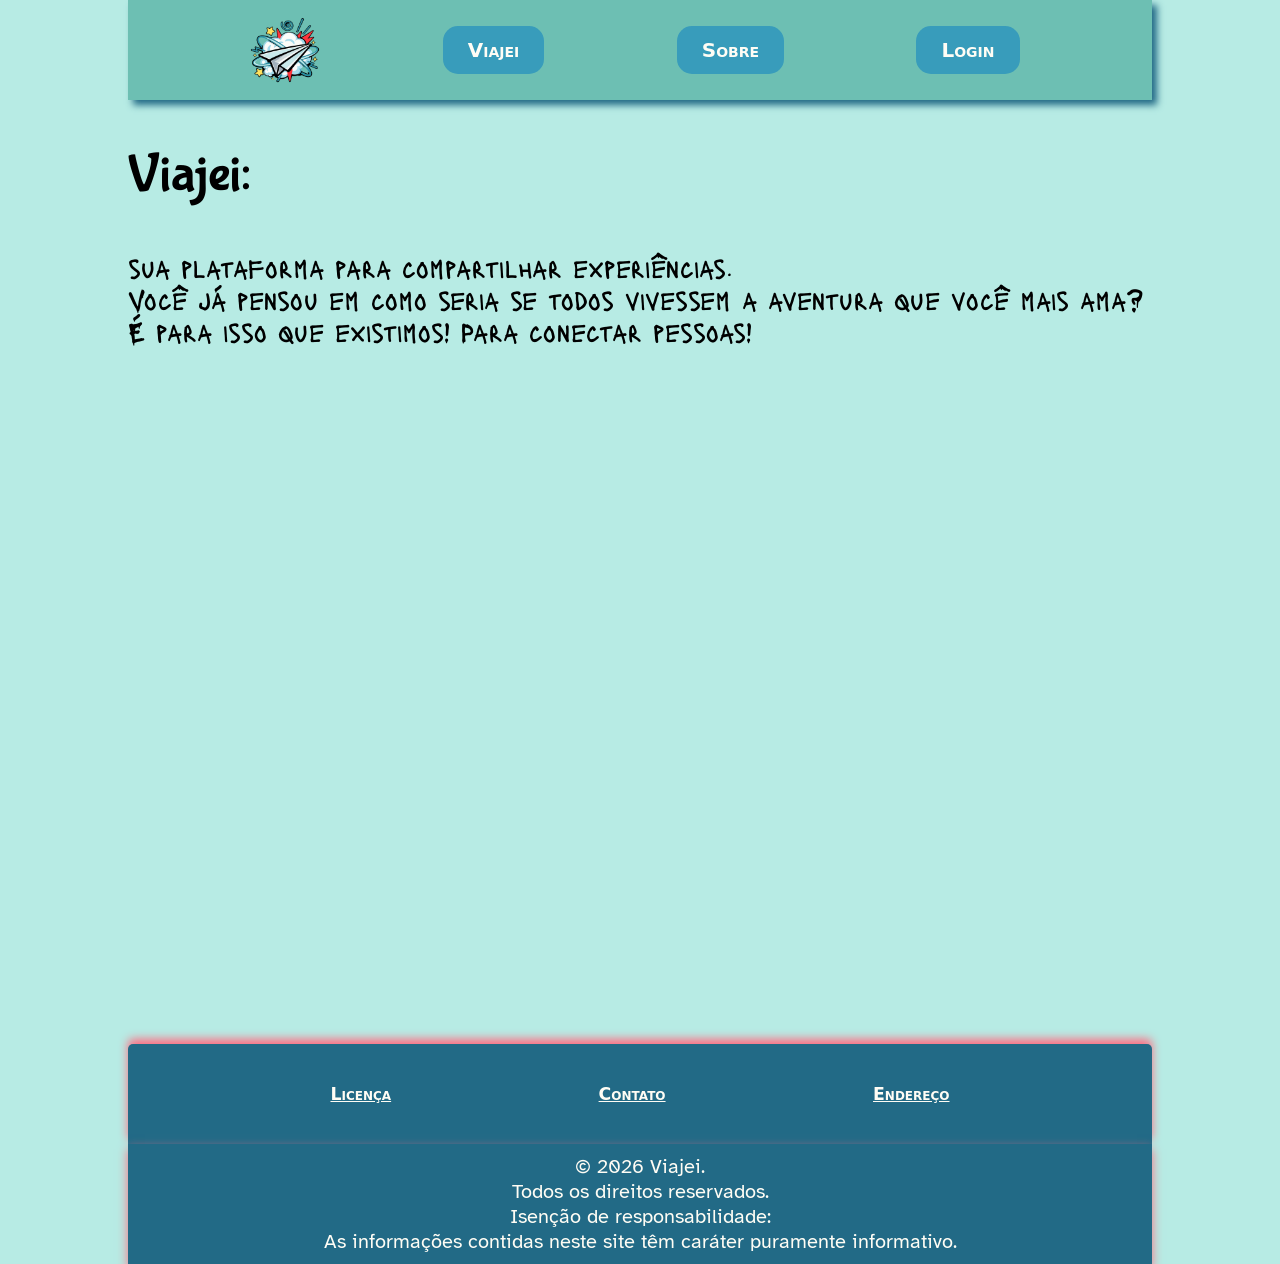
<file: index.html>
<!DOCTYPE html>
<html lang="en">

<head>
    <meta charset="UTF-8">
    <meta name="viewport" content="width=device-width, initial-scale=1.0">
    <link rel="stylesheet" href="./style/index.css">
    <script src="./scripts/menu.js" defer></script>
    <script src="./scripts/navbar.js"></script>
    <style>
        @import url('https://fonts.googleapis.com/css2?family=Atkinson+Hyperlegible:ital,wght@0,400;0,700;1,400;1,700&family=Bubblegum+Sans&family=Lacquer&family=Love+Ya+Like+A+Sister&display=swap');
    </style>
    <title>Viajei!</title>
</head>

<body>
    <div id="container">
        <header>
            <img src="./images/Logo_Viajei.png" alt="Logo.Viajei" />
            <div class="toggle"></div>
            <a class="link-do-cabecalho" href="./index.html">Viajei</a>
            <a class="link-do-cabecalho" href="./about.html">Sobre</a>
            <a class="link-do-cabecalho" href="./login.html">Login</a>
        </header>
        <section>
            <h1>Viajei: </h1>
            <p>
                sua plataforma para compartilhar experiências.<br>
                Você já pensou em como seria
                se todos vivessem a aventura que você mais ama?<br>
                É para isso que existimos! Para conectar pessoas!<br>
            </p>
        </section>

        <footer>
            <div class="links-footer">
                <a href="./license.html">Licença</a>
                <a href="mailto: eduu.felippi@gmail.com">Contato</a>
                <a href="https://maps.app.goo.gl/CiSKnfssbJHBbKVY8">Endereço</a>
            </div>
        </footer>

        <footer>
            <div class="disclaimer">
                <p>© 2026 Viajei.<br> Todos os direitos reservados.<br> Isenção de responsabilidade:<br> As informações contidas
                    neste site têm caráter puramente informativo.</p>
            </div>
        </footer>

    </div>
</body>

</html>
</file>
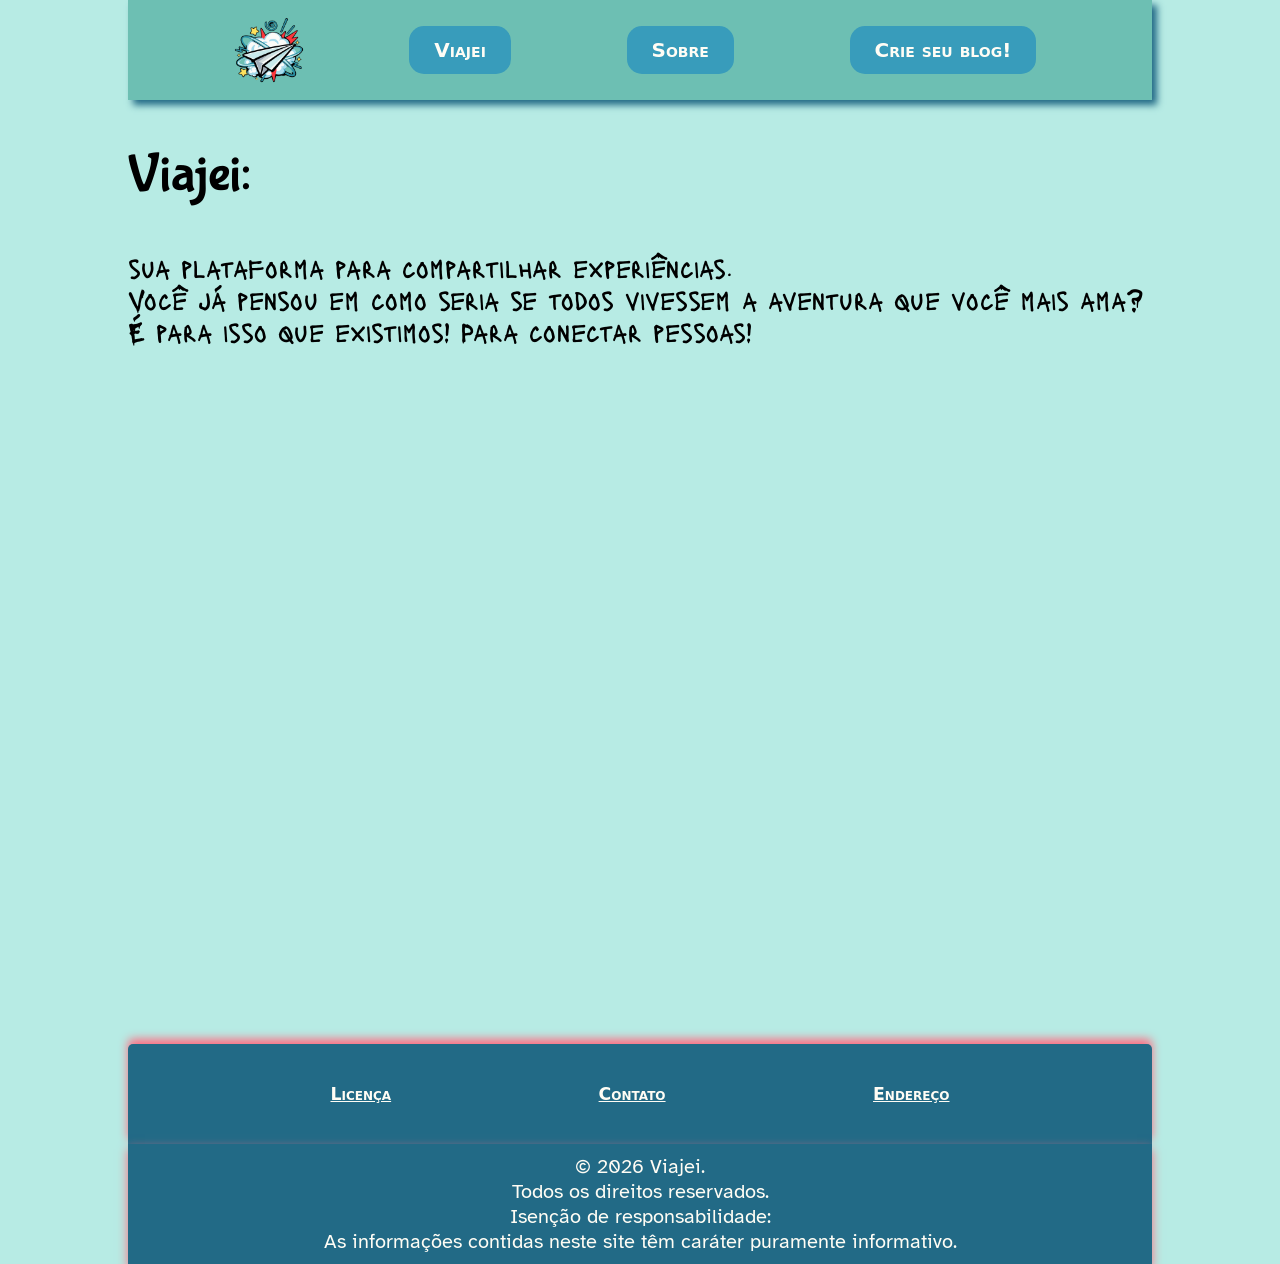
<file: app/index.html>
<!DOCTYPE html>
<html lang="en">

<head>
    <meta charset="UTF-8">
    <meta name="viewport" content="width=device-width, initial-scale=1.0">
    <link rel="stylesheet" href="./style/index.css">
    <script src="./scripts/menu.js" defer></script>
    <style>
        @import url('https://fonts.googleapis.com/css2?family=Atkinson+Hyperlegible:ital,wght@0,400;0,700;1,400;1,700&family=Bubblegum+Sans&family=Lacquer&family=Love+Ya+Like+A+Sister&display=swap');
    </style>
    <title>Viajei!</title>
</head>

<body>
    <div id="container">
        <header>
            <img src="./images/Logo_Viajei.png" alt="Logo.Viajei" />
            <div class="toggle"></div>
            <a class="link-do-cabecalho" href="./index.html">Viajei</a>
            <a class="link-do-cabecalho" href="./about.html">Sobre</a>
            <a class="link-do-cabecalho" href="./forms.html">Crie seu blog!</a>
        </header>
        <section>
            <h1>Viajei: </h1>
            <p>
                sua plataforma para compartilhar experiências.<br>
                Você já pensou em como seria
                se todos vivessem a aventura que você mais ama?<br>
                É para isso que existimos! Para conectar pessoas!<br>
            </p>
        </section>

        <footer>
            <div class="links-footer">
                <a href="./license.html">Licença</a>
                <a href="mailto: eduu.felippi@gmail.com">Contato</a>
                <a href="https://maps.app.goo.gl/CiSKnfssbJHBbKVY8">Endereço</a>
            </div>
        </footer>

        <footer>
            <div class="disclaimer">
                <p>© 2026 Viajei.<br> Todos os direitos reservados.<br> Isenção de responsabilidade:<br> As informações contidas
                    neste site têm caráter puramente informativo.</p>
            </div>
        </footer>

    </div>
</body>

</html>
</file>
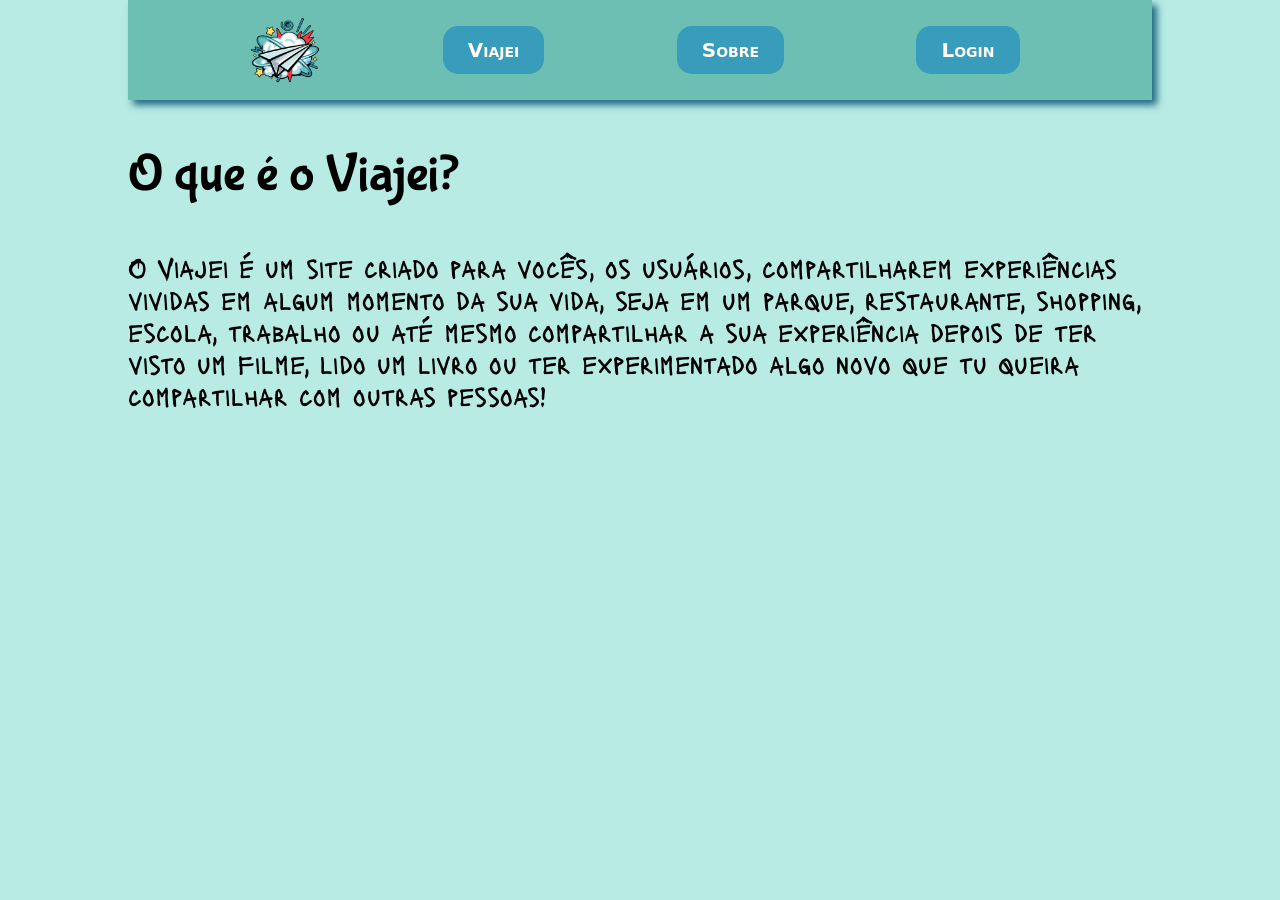
<file: about.html>
<!DOCTYPE html>
<html lang="en">

<head>
    <meta charset="UTF-8">
    <meta name="viewport" content="width=device-width, initial-scale=1.0">
    <link rel="stylesheet" href="./style/about.css">
    <script src="./scripts/menu.js" defer></script>
    <script src="./scripts/navbar.js"></script>
    <style>
        @import url('https://fonts.googleapis.com/css2?family=Bubblegum+Sans&family=Lacquer&display=swap');
    </style>
    <title>Viajei: Sobre</title>
</head>

<body>
    <div id="container">
        <header>
            <img src="./images/Logo_Viajei.png" alt="Logo.Viajei" />
            <div class="toggle"></div>
            <a class="link-do-cabecalho" href="./index.html">Viajei</a>
            <a class="link-do-cabecalho" href="./about.html">Sobre</a>
            <a class="link-do-cabecalho" href="./login.html">Login</a>
        </header>
        <section>
            <h1>O que é o Viajei?</h1>
            <p>O Viajei é um site criado para vocês, os usuários, compartilharem experiências vividas em algum momento
                da
                sua vida, seja em um parque, restaurante, shopping, escola, trabalho ou até mesmo compartilhar a sua
                experiência depois de ter visto um filme, lido um livro ou ter experimentado algo novo que tu queira
                compartilhar com outras pessoas!</p>
        </section>
    </div>
</body>

</html>
</file>
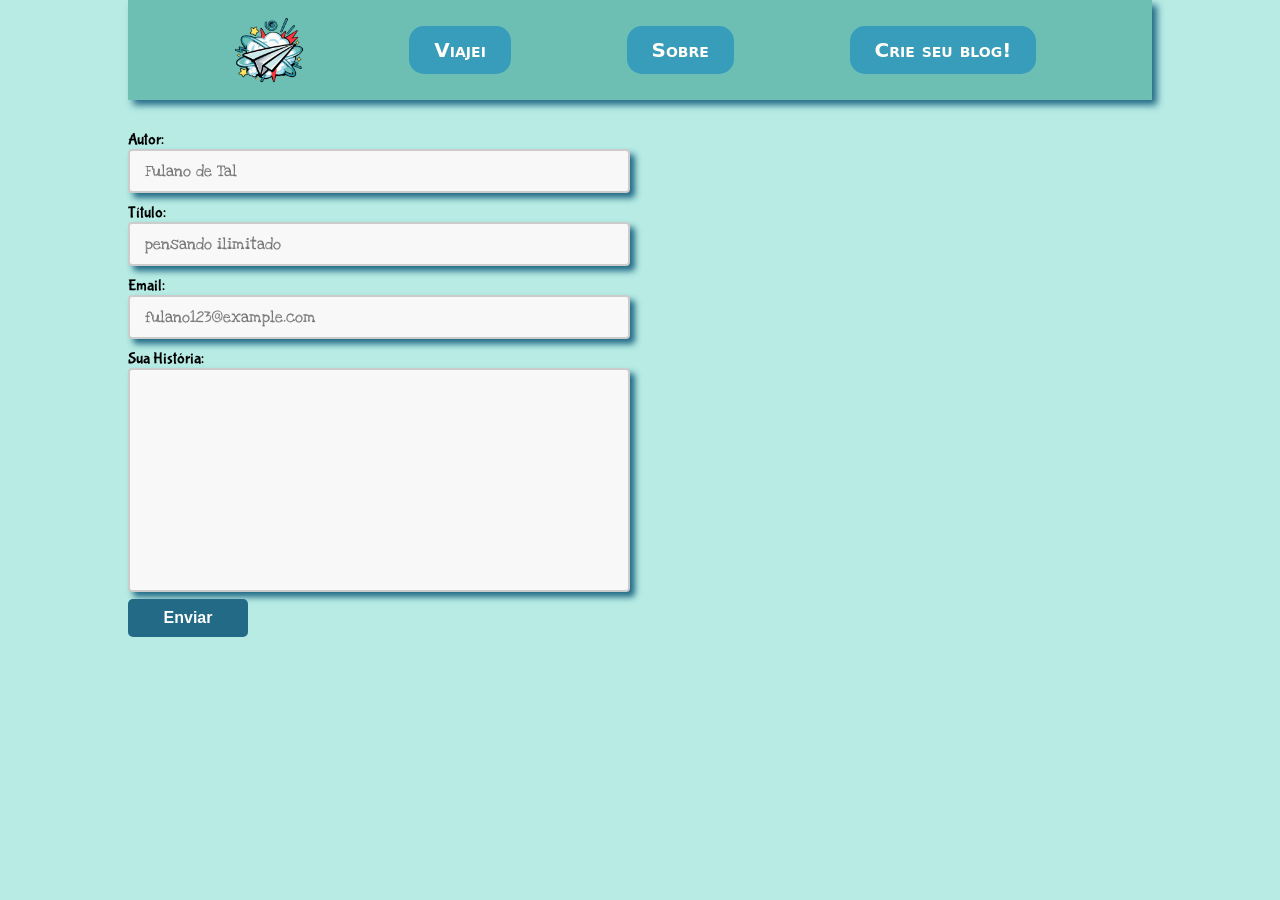
<file: forms.html>
<!DOCTYPE html>
<html lang="en">

<head>
    <meta charset="UTF-8">
    <meta name="viewport" content="width=device-width, initial-scale=1.0">
    <link rel="stylesheet" href="./style/forms.css">
    <script src="./scripts/menu.js" defer></script>
    <script type="module" src="./scripts/forms.js"></script>
    <script src="./scripts/navbar.js"></script>
    <style>
        @import url('https://fonts.googleapis.com/css2?family=Bubblegum+Sans&family=Lacquer&family=Love+Ya+Like+A+Sister&display=swap');
    </style>
    <title>Viajei: Criar Blog</title>
</head>

<body>
    <div id="container">
        <header>
            <img src="./images/Logo_Viajei.png" alt="Logo.Viajei" />
            <div class="toggle"></div>
            <a class="link-do-cabecalho" href="./index.html">Viajei</a>
            <a class="link-do-cabecalho" href="./about.html">Sobre</a>
            <a class="link-do-cabecalho" href="./forms.html">Crie seu blog!</a>
        </header>
        <section>
            <form id="post-form">
                <label for="autor"> Autor: </label>
                <input id="autor" type="text" name="autor" placeholder="Fulano de Tal">

                <label for="titulo"> Título: </label>
                <input id="titulo" type="text" name="titulo" placeholder="pensando ilimitado">

                <label for="email"> Email: </label>
                <input id="email" type="email" name="email" placeholder="fulano123@example.com">

                <label for="historia"> Sua História: </label><br>
                <textarea id="historia" cols="20" rows="10" name="historia"></textarea>

                <button type="submit"> Enviar </button>

            </form>
            <div id="historias"></div>
        </section>

        <dialog id="modal">
            <button autofocus>Fechar</button>
            <div id="modal-content"></div>
        </dialog>

        <footer>
            <div id="historias"></div>
        </footer>
    </div>
</body>


</html>
</file>
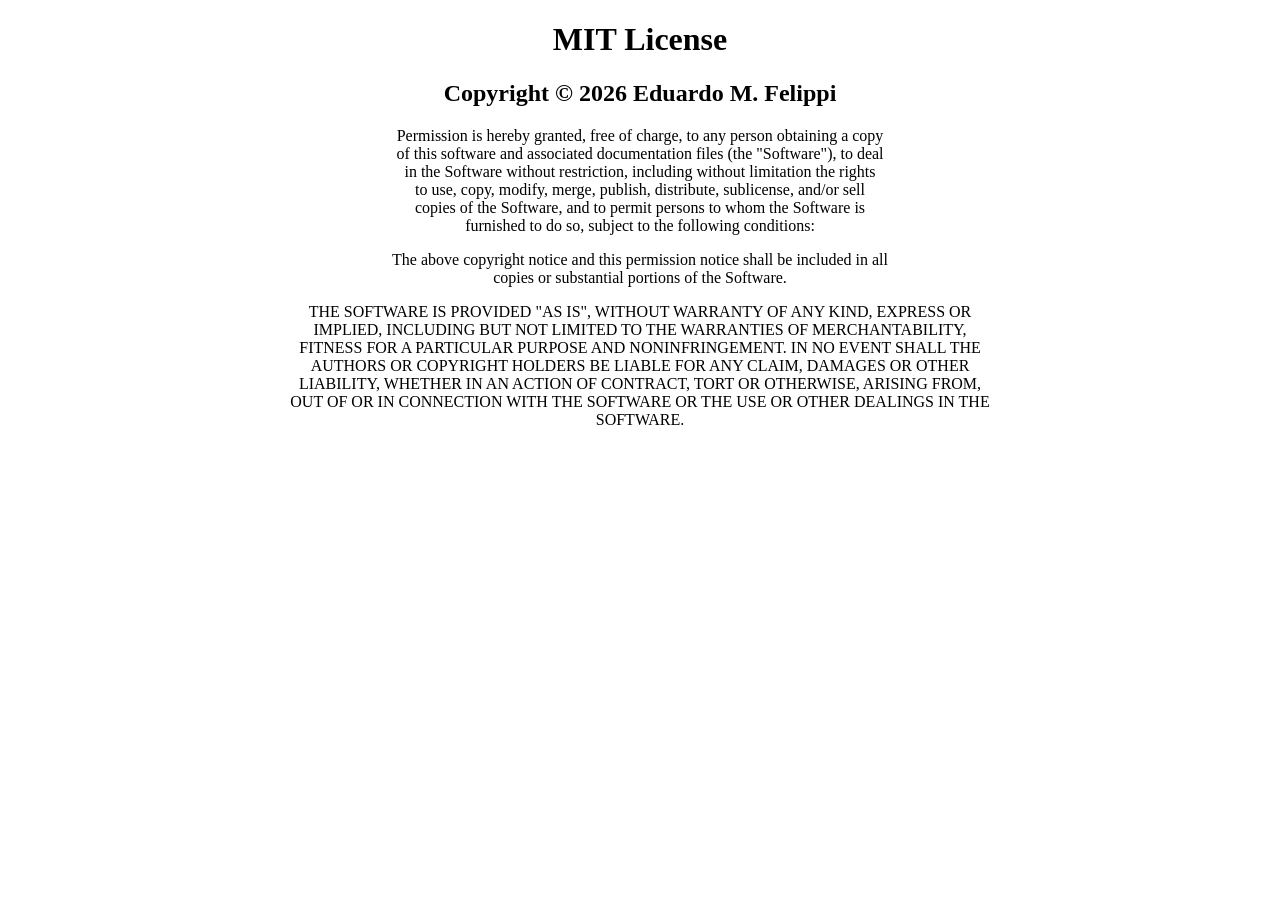
<file: license.html>
<!DOCTYPE html>
<html lang="en">
<head>
    <meta charset="UTF-8">
    <meta name="viewport" content="width=device-width, initial-scale=1.0">
    <link rel="stylesheet" href="./style/license.css">
    <title>Viajei: Licença</title>
</head>
<body>
    <h1>MIT License</h1>

<h2>Copyright &copy; 2026 Eduardo M. Felippi</h2>

<p>Permission is hereby granted, free of charge, to any person obtaining a copy<br>
of this software and associated documentation files (the "Software"), to deal<br>
in the Software without restriction, including without limitation the rights<br>
to use, copy, modify, merge, publish, distribute, sublicense, and/or sell<br>
copies of the Software, and to permit persons to whom the Software is<br>
furnished to do so, subject to the following conditions:</p>

<p>The above copyright notice and this permission notice shall be included in all<br>
copies or substantial portions of the Software.</p>

<p>THE SOFTWARE IS PROVIDED "AS IS", WITHOUT WARRANTY OF ANY KIND, EXPRESS OR<br>
IMPLIED, INCLUDING BUT NOT LIMITED TO THE WARRANTIES OF MERCHANTABILITY,<br>
FITNESS FOR A PARTICULAR PURPOSE AND NONINFRINGEMENT. IN NO EVENT SHALL THE<br>
AUTHORS OR COPYRIGHT HOLDERS BE LIABLE FOR ANY CLAIM, DAMAGES OR OTHER<br>
LIABILITY, WHETHER IN AN ACTION OF CONTRACT, TORT OR OTHERWISE, ARISING FROM,<br>
OUT OF OR IN CONNECTION WITH THE SOFTWARE OR THE USE OR OTHER DEALINGS IN THE<br>
SOFTWARE.</p>
</body>
</html>
</file>
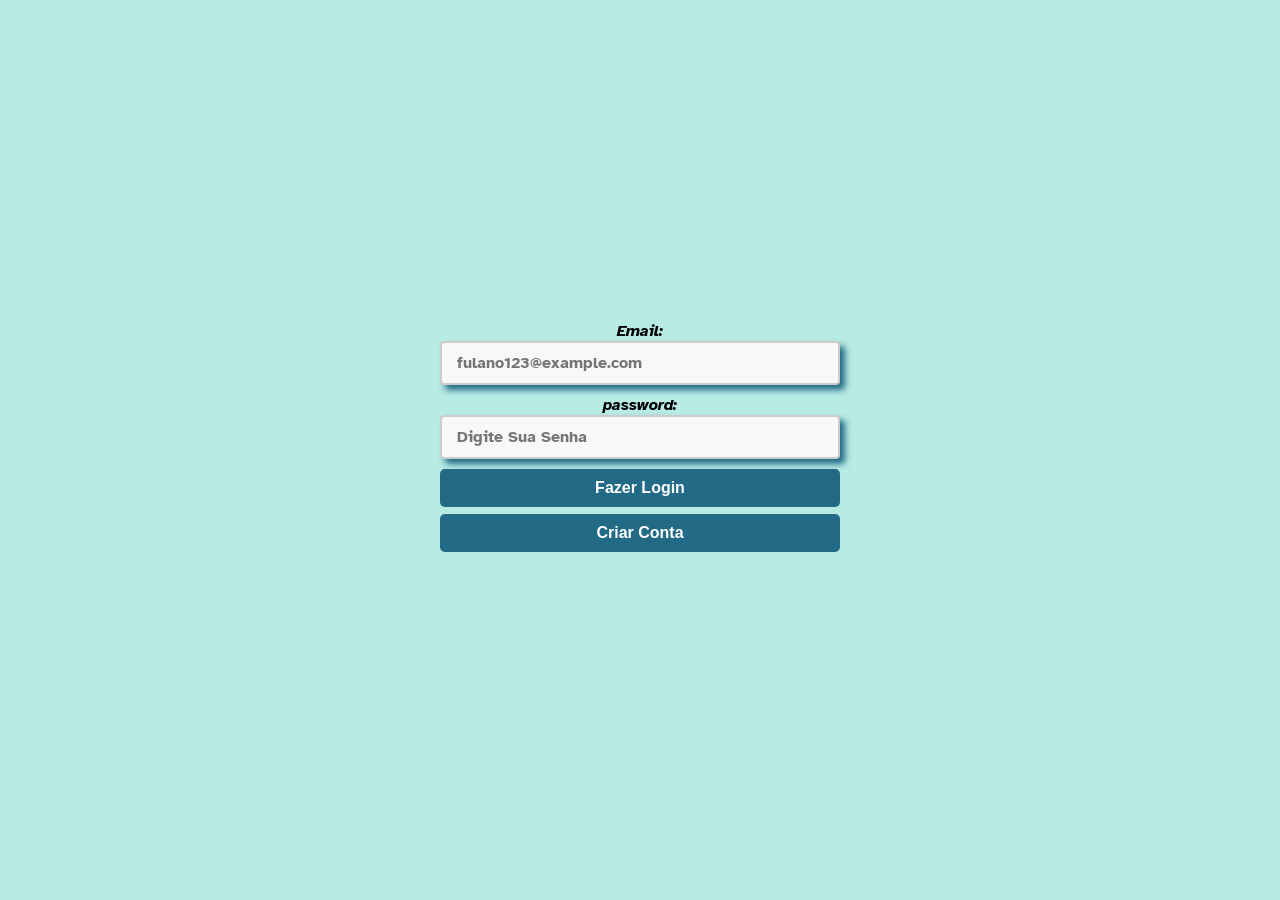
<file: login.html>
<!DOCTYPE html>
<html lang="en">

<head>
    <meta charset="UTF-8">
    <meta name="viewport" content="width=device-width, initial-scale=1.0">
    <link rel="stylesheet" href="./style/login.css">
    <script src="./scripts/auth.js" defer></script>
    <style>
        @import url('https://fonts.googleapis.com/css2?family=Atkinson+Hyperlegible:ital,wght@0,400;0,700;1,400;1,700&family=Bubblegum+Sans&family=Lacquer&family=Love+Ya+Like+A+Sister&display=swap');
    </style>
    <title>Viajei: Login</title>
</head>

<body>
    <div id="container">
        <section>
            <form id="auth">
                <label for="email"> Email: </label>
                <input id="email" type="email" name="email" placeholder="fulano123@example.com">

                <label for="password"> password: </label>
                <input id="password" type="password" name="password" placeholder="Digite Sua Senha">

                <button type="submit" id="login_acc"> Fazer Login </button>

                <button type="submit" id="create_acc"> Criar Conta </button>

            </form>
</body>
</html>
</file>
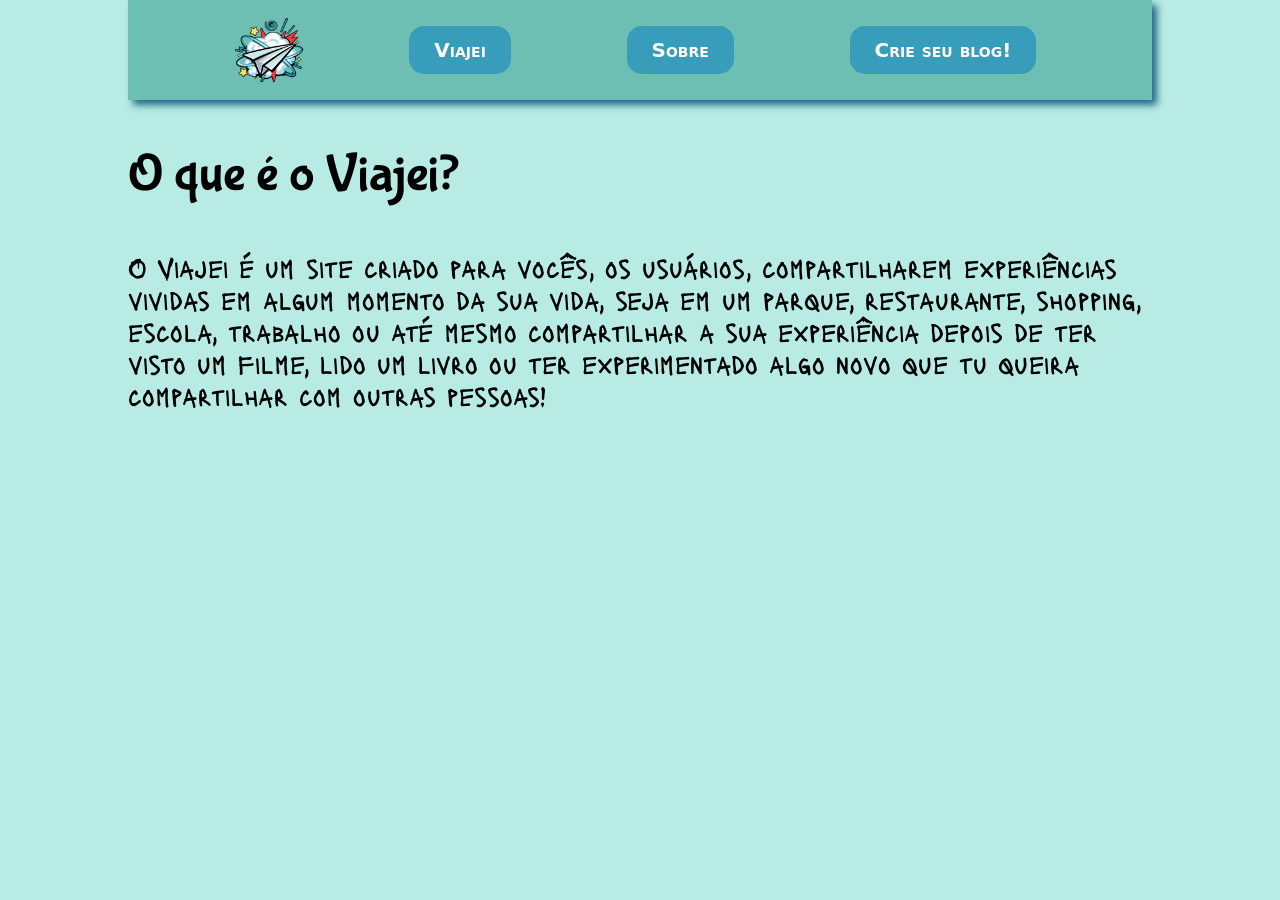
<file: app/about.html>
<!DOCTYPE html>
<html lang="en">

<head>
    <meta charset="UTF-8">
    <meta name="viewport" content="width=device-width, initial-scale=1.0">
    <link rel="stylesheet" href="./style/about.css">
    <script src="./scripts/menu.js" defer></script>
    <style>
        @import url('https://fonts.googleapis.com/css2?family=Bubblegum+Sans&family=Lacquer&display=swap');
    </style>
    <title>Viajei: Sobre</title>
</head>

<body>
    <div id="container">
        <header>
            <img src="./images/Logo_Viajei.png" alt="Logo.Viajei" />
            <div class="toggle"></div>
            <a class="link-do-cabecalho" href="./index.html">Viajei</a>
            <a class="link-do-cabecalho" href="./about.html">Sobre</a>
            <a class="link-do-cabecalho" href="./forms.html">Crie seu blog!</a>
        </header>
        <section>
            <h1>O que é o Viajei?</h1>
            <p>O Viajei é um site criado para vocês, os usuários, compartilharem experiências vividas em algum momento
                da
                sua vida, seja em um parque, restaurante, shopping, escola, trabalho ou até mesmo compartilhar a sua
                experiência depois de ter visto um filme, lido um livro ou ter experimentado algo novo que tu queira
                compartilhar com outras pessoas!</p>
        </section>
    </div>
</body>

</html>
</file>
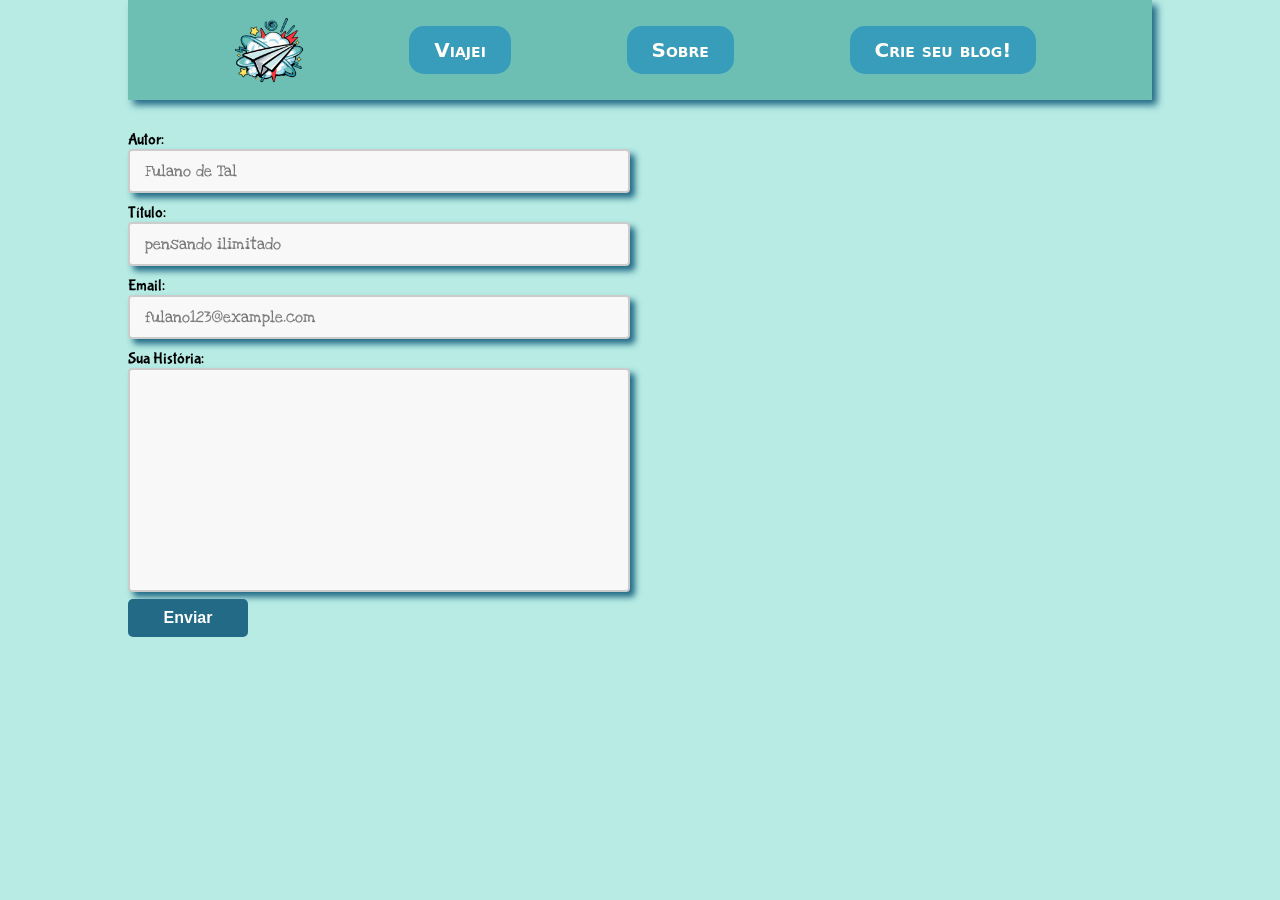
<file: app/forms.html>
<!DOCTYPE html>
<html lang="en">

<head>
    <meta charset="UTF-8">
    <meta name="viewport" content="width=device-width, initial-scale=1.0">
    <link rel="stylesheet" href="./style/forms.css">
    <script src="./scripts/menu.js" defer></script>
    <script type="module" src="./scripts/forms.js"></script>
    <style>
        @import url('https://fonts.googleapis.com/css2?family=Bubblegum+Sans&family=Lacquer&family=Love+Ya+Like+A+Sister&display=swap');
    </style>
    <title>Viajei: Criar Blog</title>
</head>

<body>
    <div id="container">
        <header>
            <img src="./images/Logo_Viajei.png" alt="Logo.Viajei" />
            <div class="toggle"></div>
            <a class="link-do-cabecalho" href="./index.html">Viajei</a>
            <a class="link-do-cabecalho" href="./about.html">Sobre</a>
            <a class="link-do-cabecalho" href="./forms.html">Crie seu blog!</a>
        </header>
        <section>
            <form id="post-form">
                <label for="autor"> Autor: </label>
                <input id="autor" type="text" name="autor" placeholder="Fulano de Tal">

                <label for="titulo"> Título: </label>
                <input id="titulo" type="text" name="titulo" placeholder="pensando ilimitado">

                <label for="email"> Email: </label>
                <input id="email" type="email" name="email" placeholder="fulano123@example.com">

                <label for="historia"> Sua História: </label><br>
                <textarea id="historia" cols="20" rows="10" name="historia"></textarea>

                <button type="submit"> Enviar </button>

            </form>
            <div id="historias"></div>
        </section>

        <dialog id="modal">
            <button autofocus>Fechar</button>
            <div id="modal-content"></div>
        </dialog>

        <footer>
            <div id="historias"></div>
        </footer>
    </div>
</body>


</html>
</file>
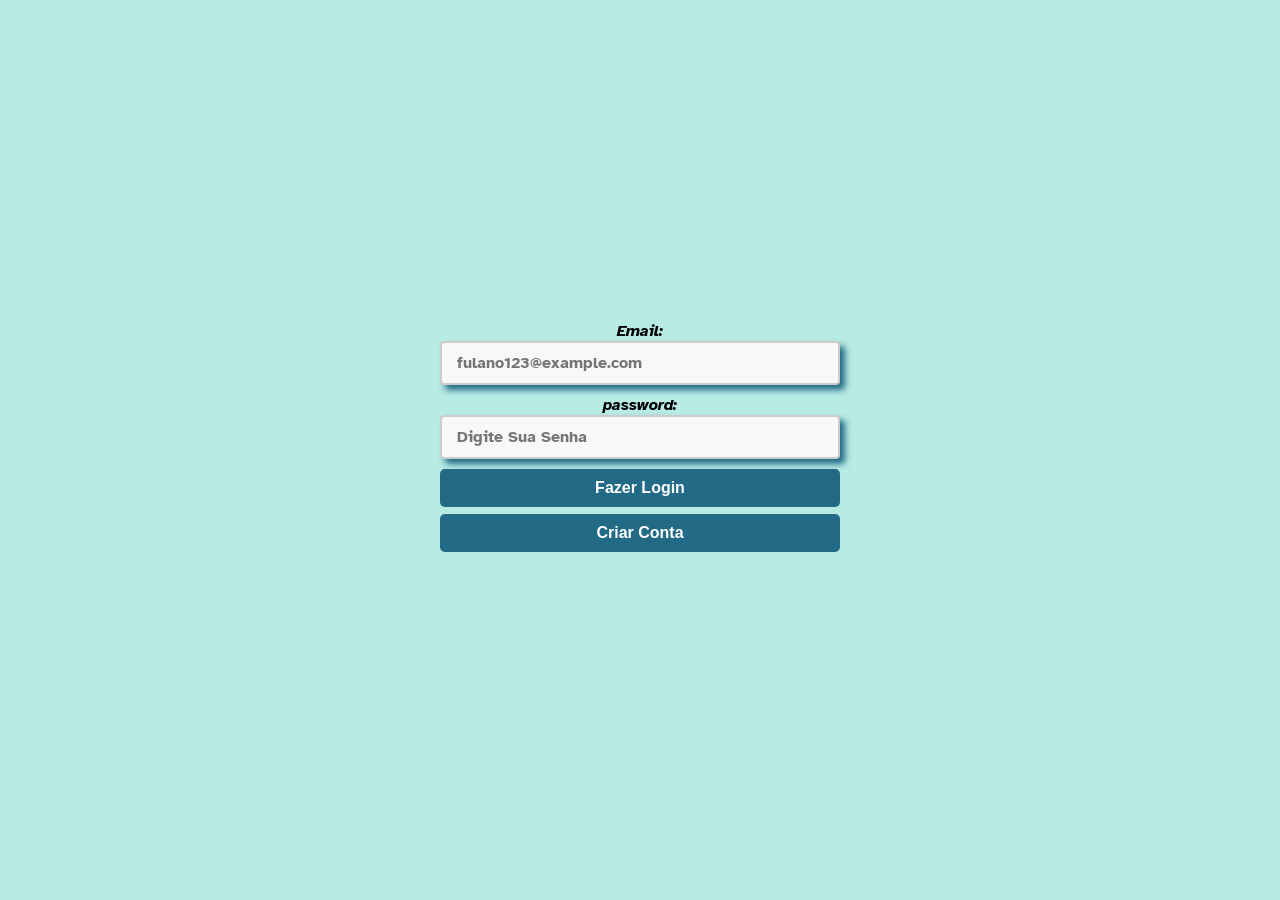
<file: app/login.html>
<!DOCTYPE html>
<html lang="en">

<head>
    <meta charset="UTF-8">
    <meta name="viewport" content="width=device-width, initial-scale=1.0">
    <link rel="stylesheet" href="./style/login.css">
    <script type="module" src="./scripts/login.js"></script>
    <style>
        @import url('https://fonts.googleapis.com/css2?family=Atkinson+Hyperlegible:ital,wght@0,400;0,700;1,400;1,700&family=Bubblegum+Sans&family=Lacquer&family=Love+Ya+Like+A+Sister&display=swap');
    </style>
    <title>Viajei: Login</title>
</head>

<body>
    <div id="container">
        <section>
            <form id="post-form">
                <label for="email"> Email: </label>
                <input id="email" type="email" name="email" placeholder="fulano123@example.com">

                <label for="password"> password: </label>
                <input id="password" type="password" name="password" placeholder="Digite Sua Senha">

                <button type="submit"> Fazer Login </button>

                <button type="submit"> Criar Conta </button>

            </form>
</body>
</html>
</file>
<file: style/index.css>
* {
    box-sizing: border-box;
}

body {
    height: 100vh;
    width: 100vw;
    margin: 0;
    background-color: rgba(112, 216, 202, 0.5);
}

#container {
    width: 80%;
    height: 100%;
    margin: 0 auto;
}

#container header {
    display: flex;
    justify-content: space-evenly;
    align-items: center;
    height: 100px;
    width: 100%;
    background-color: rgba(36, 147, 132, 0.5);
    box-shadow: 5px 5px 7px 0px rgb(34, 106, 134);
}

#container header img {
    max-width: 80px;
}

#container header .toggle {
    display: none;
    height: 20px;
    width: 20px;
}

.link-do-cabecalho {
    font-family: system-ui, -apple-system, BlinkMacSystemFont, 'Segoe UI', Roboto, Oxygen, Ubuntu, Cantarell, 'Open Sans', 'Helvetica Neue', sans-serif;
    margin-right: 15px;
    color: #fffdf5;
    text-decoration: none;
    font-variant: small-caps;
    font-weight: bold; /*500*/
    font-size: 15pt;
    padding: 12px 25px;
    background-color: rgb(56, 156, 187);
    border-radius: 15px;
}

#container section {
    width: 100%;
    height: 100vh;
}

header a:hover {
    background-color: rgb(32, 92, 110, 0.6);
    box-shadow: 5px 5px 6px 0px pink;
    transition: background-color 0.5s;
    transition: box-shadow 0.5;
}

h1 {
    font-family: "Bubblegum Sans", sans-serif;
    font-weight: 400;
    font-style: normal;
    font-size: 40pt;
    justify-content: space-evenly;
}

section p {
    font-family: "Lacquer", system-ui;
    font-weight: 400;
    font-style: normal;
    font-size: 20pt;
}

footer .links-footer {
    display: flex;
    justify-content: space-evenly;
    align-items: center;
    height: 100px;
    width: 100%;
    background-color: rgb(34, 106, 134);
    box-shadow: 0px -5px 10px #ff6b81;
    border-top-left-radius: 5px;
    border-top-right-radius: 5px;
}

footer .disclaimer {
    display: flex;
    justify-content: space-evenly;
    align-items: center;
    height: 120px;
    width: 100%;
    background-color: rgb(34, 106, 134);
    box-shadow: 0px 5px 10px #ff6b81;
}

.links-footer a {
    font-family: system-ui, -apple-system, BlinkMacSystemFont, 'Segoe UI', Roboto, Oxygen, Ubuntu, Cantarell, 'Open Sans', 'Helvetica Neue', sans-serif;
    color: #fffdf5;
    text-decoration: none;
    font-variant: small-caps;
    font-weight: bold; /*500*/
    font-size: 13pt;
    padding: 10px 5px;
    border-radius: 15px;
    text-decoration: underline;
}

.disclaimer p {
    font-family: "Atkinson Hyperlegible", sans-serif;
  font-weight: 400;
  font-style: normal;
  color: #fffdf5;
  font-size: 20px;
  text-align: center;
  padding: 5px 10px;
}

@media (max-width: 650px) {
    #container header {
        position: relative;
        justify-content: space-between;
        align-items: center;
    }

    #container header img {
        max-height: 80px;
    }

    #container header .toggle {
        display: block;
        border-right: 2px solid rgb(56, 156, 187);
        border-bottom: 2px solid rgb(56, 156, 187);
        transform: rotateZ(45deg);
        cursor: pointer;
        margin-top: -10px;
        margin-right: 10px;
    }

    #container header a {
        display: none;
        width: 100%;
        text-align: center;
        margin: 0;
        border-bottom: 1px solid rgb(34, 106, 134);
        position: absolute;
        z-index: 10;
    }

    #container header a:nth-of-type(1) { top: 100px; }
    #container header a:nth-of-type(2) { top: 160px; }
    #container header a:nth-of-type(3) { top: 220px; }

    #container header.active .toggle {
        display: block;
        transform: rotate(225deg);
        margin-top: 5px;
    }

    #container header.active a {
        display: block;
        background-color: rgb(56, 156, 187);
        height: 60px;
        width: 100%;
        margin: 0;
        border-top: 1px solid pink;
        padding-left: 40px;
    }

    #container header.activate a:nth-of-type(1) {
        bottom: 100px;
    }

    #container header.activate a:nth-of-type(2) {
        bottom: 160px;
    }

    #container header.activate a:nth-of-type(3) {
        bottom: 220px;
        border-bottom: 2px solid pink;
    }

}

@media (max-width: 550px) {
    section h1 {
        font-size: 45px;
    }

    section p {
        font-size: 24px;
    }
}
</file>
<file: app/style/index.css>
* {
    box-sizing: border-box;
}

body {
    height: 100vh;
    width: 100vw;
    margin: 0;
    background-color: rgba(112, 216, 202, 0.5);
}

#container {
    width: 80%;
    height: 100%;
    margin: 0 auto;
}

#container header {
    display: flex;
    justify-content: space-evenly;
    align-items: center;
    height: 100px;
    width: 100%;
    background-color: rgba(36, 147, 132, 0.5);
    box-shadow: 5px 5px 7px 0px rgb(34, 106, 134);
}

#container header img {
    max-width: 80px;
}

#container header .toggle {
    display: none;
    height: 20px;
    width: 20px;
}

.link-do-cabecalho {
    font-family: system-ui, -apple-system, BlinkMacSystemFont, 'Segoe UI', Roboto, Oxygen, Ubuntu, Cantarell, 'Open Sans', 'Helvetica Neue', sans-serif;
    margin-right: 15px;
    color: #fffdf5;
    text-decoration: none;
    font-variant: small-caps;
    font-weight: bold; /*500*/
    font-size: 15pt;
    padding: 12px 25px;
    background-color: rgb(56, 156, 187);
    border-radius: 15px;
}

#container section {
    width: 100%;
    height: 100vh;
}

header a:hover {
    background-color: rgb(32, 92, 110, 0.6);
    box-shadow: 5px 5px 6px 0px pink;
    transition: background-color 0.5s;
    transition: box-shadow 0.5;
}

h1 {
    font-family: "Bubblegum Sans", sans-serif;
    font-weight: 400;
    font-style: normal;
    font-size: 40pt;
    justify-content: space-evenly;
}

section p {
    font-family: "Lacquer", system-ui;
    font-weight: 400;
    font-style: normal;
    font-size: 20pt;
}

footer .links-footer {
    display: flex;
    justify-content: space-evenly;
    align-items: center;
    height: 100px;
    width: 100%;
    background-color: rgb(34, 106, 134);
    box-shadow: 0px -5px 10px #ff6b81;
    border-top-left-radius: 5px;
    border-top-right-radius: 5px;
}

footer .disclaimer {
    display: flex;
    justify-content: space-evenly;
    align-items: center;
    height: 120px;
    width: 100%;
    background-color: rgb(34, 106, 134);
    box-shadow: 0px 5px 10px #ff6b81;
}

.links-footer a {
    font-family: system-ui, -apple-system, BlinkMacSystemFont, 'Segoe UI', Roboto, Oxygen, Ubuntu, Cantarell, 'Open Sans', 'Helvetica Neue', sans-serif;
    color: #fffdf5;
    text-decoration: none;
    font-variant: small-caps;
    font-weight: bold; /*500*/
    font-size: 13pt;
    padding: 10px 5px;
    border-radius: 15px;
    text-decoration: underline;
}

.disclaimer p {
    font-family: "Atkinson Hyperlegible", sans-serif;
  font-weight: 400;
  font-style: normal;
  color: #fffdf5;
  font-size: 20px;
  text-align: center;
  padding: 5px 10px;
}

@media (max-width: 650px) {
    #container header {
        position: relative;
        justify-content: space-between;
        align-items: center;
    }

    #container header img {
        max-height: 80px;
    }

    #container header .toggle {
        display: block;
        border-right: 2px solid rgb(56, 156, 187);
        border-bottom: 2px solid rgb(56, 156, 187);
        transform: rotateZ(45deg);
        cursor: pointer;
        margin-top: -10px;
        margin-right: 10px;
    }

    #container header a {
        display: none;
        width: 100%;
        text-align: center;
        margin: 0;
        border-bottom: 1px solid rgb(34, 106, 134);
        position: absolute;
        z-index: 10;
    }

    #container header a:nth-of-type(1) { top: 100px; }
    #container header a:nth-of-type(2) { top: 160px; }
    #container header a:nth-of-type(3) { top: 220px; }

    #container header.active .toggle {
        display: block;
        transform: rotate(225deg);
        margin-top: 5px;
    }

    #container header.active a {
        display: block;
        background-color: rgb(56, 156, 187);
        height: 60px;
        width: 100%;
        margin: 0;
        border-top: 1px solid pink;
        padding-left: 40px;
    }

    #container header.activate a:nth-of-type(1) {
        bottom: 100px;
    }

    #container header.activate a:nth-of-type(2) {
        bottom: 160px;
    }

    #container header.activate a:nth-of-type(3) {
        bottom: 220px;
        border-bottom: 2px solid pink;
    }

}

@media (max-width: 550px) {
    section h1 {
        font-size: 45px;
    }

    section p {
        font-size: 24px;
    }
}
</file>
<file: style/about.css>
* {
    box-sizing: border-box;
}

body {
    height: 100vh;
    width: 100vw;
    margin: 0;
    background-color: rgba(112, 216, 202, 0.5);
}

#container {
    width: 80%;
    height: 100%;
    margin: 0 auto;
}

#container header {
    display: flex;
    justify-content: space-evenly;
    align-items: center;
    height: 100px;
    width: 100%;
    background-color: rgba(36, 147, 132, 0.5);
    box-shadow: 5px 5px 7px 0px rgb(34, 106, 134);
}

#container header img {
    max-width: 80px;
}

#container header .toggle {
    display: none;
    height: 20px;
    width: 20px;
}

.link-do-cabecalho {
    font-family: system-ui, -apple-system, BlinkMacSystemFont, 'Segoe UI', Roboto, Oxygen, Ubuntu, Cantarell, 'Open Sans', 'Helvetica Neue', sans-serif;
    margin-right: 15px;
    color: #fffdf5;
    text-decoration: none;
    font-variant: small-caps;
    font-weight: bold; /*500*/
    font-size: 15pt;
    padding: 12px 25px;
    background-color: rgb(56, 156, 187);
    border-radius: 15px;
}

#container section {
    width: 100%;
    height: 80vh;
}

header a:hover {
    background-color: rgb(32, 92, 110, 0.6);
    box-shadow: 5px 5px 6px 0px pink;
    transition: background-color 0.5s;
    transition: box-shadow 0.5;
}

h1 {
    font-family: "Bubblegum Sans", sans-serif;
    font-weight: 400;
    font-style: normal;
    font-size: 40pt;
    justify-content: space-evenly;
}

p {
    font-family: "Lacquer", system-ui;
    font-weight: 400;
    font-style: normal;
    font-size: 20pt;
}

@media (max-width: 650px) {
    #container header {
        position: relative;
        justify-content: space-between;
        align-items: center;
    }

    #container header img {
        max-height: 80px;
    }

    #container header .toggle {
        display: block;
        border-right: 2px solid rgb(56, 156, 187);
        border-bottom: 2px solid rgb(56, 156, 187);
        transform: rotateZ(45deg);
        cursor: pointer;
        margin-top: -10px;
        margin-right: 10px;
    }

    #container header a {
        display: none;
        width: 100%;
        text-align: center;
        margin: 0;
        border-bottom: 1px solid rgb(34, 106, 134);
        position: absolute;
        z-index: 10;
    }

    #container header a:nth-of-type(1) { top: 100px; }
    #container header a:nth-of-type(2) { top: 160px; }
    #container header a:nth-of-type(3) { top: 220px; }

    #container header.active .toggle {
        display: block;
        transform: rotate(225deg);
        margin-top: 5px;
    }

    #container header.active a {
        display: block;
        background-color: rgb(56, 156, 187);
        height: 60px;
        width: 100%;
        margin: 0;
        border-top: 1px solid pink;
        padding-left: 40px;
    }

    #container header.activate a:nth-of-type(1) {
        bottom: 100px;
    }

    #container header.activate a:nth-of-type(2) {
        bottom: 160px;
    }

    #container header.activate a:nth-of-type(3) {
        bottom: 220px;
        border-bottom: 2px solid pink;
    }

}

@media (max-width: 550px) {
    section h1 {
        font-size: 45px;
    }

    section p {
        font-size: 24px;
    }
}
</file>
<file: style/forms.css>
* {
    box-sizing: border-box;
}

body {
    height: 100vh;
    width: 100%;
    margin: 0;
    background-color: rgba(112, 216, 202, 0.5);
}

body::-webkit-scrollbar {
    width: 14px;
}

body::-webkit-scrollbar-track {
    background-color: rgb(172, 230, 222);
    border-radius: 10px;
}

body::-webkit-scrollbar-thumb {
    background-color: rgb(34, 106, 134);
    border-radius: 20px;
    border: 3px solid rgb(172, 230, 222);
}

#container {
    width: 80%;
    height: 100%;
    margin: 0 auto;
}

#container header {
    display: flex;
    justify-content: space-evenly;
    align-items: center;
    height: 100px;
    width: 100%;
    background-color: rgba(36, 147, 132, 0.5);
    box-shadow: 5px 5px 7px 0px rgb(34, 106, 134);
}

#container header img {
    max-width: 80px;
}

#container header .toggle {
    display: none;
    height: 20px;
    width: 20px;
}

.link-do-cabecalho {
    font-family: system-ui, -apple-system, BlinkMacSystemFont, 'Segoe UI', Roboto, Oxygen, Ubuntu, Cantarell, 'Open Sans', 'Helvetica Neue', sans-serif;
    margin-right: 15px;
    color: #fffdf5;
    text-decoration: none;
    font-variant: small-caps;
    font-weight: bold; /*500*/
    font-size: 15pt;
    padding: 12px 25px;
    background-color: rgb(56, 156, 187);
    border-radius: 15px;
}

#container section {
    width: 100%;
    height: 70vh;
    display: flex;
}

header a:hover {
    background-color: rgb(32, 92, 110, 0.6);
    box-shadow: 5px 5px 6px 0px pink;
    transition: background-color 0.5s;
    transition: box-shadow 0.5;
}

#container section form {
    margin-top: 30px;
    font-family: "Bubblegum Sans", sans-serif;
    font-weight: 400;
    font-style: normal;
}

form {
    flex-direction: column;
    width: 49%;
    height: 80%;
}

input[type="text"] {
    width: 100%;
    padding: 10px 15px;
    margin-bottom: 10px;
    box-sizing: border-box;
    border: 2px solid #ccc;
    border-radius: 4px;
    background-color: #f8f8f8;
    font-size: 16px;
    box-shadow: 5px 5px 6px 0px rgb(34, 106, 134);
    font-family: "Love Ya Like A Sister", cursive;
    font-weight: 400;
    font-style: normal;
}

/* Efeito ao clicar no campo */
input[type="text"]:focus {
    border: 2px solid #555;
    outline: none;
}

input[type="email"] {
    width: 100%;
    padding: 10px 15px;
    margin-bottom: 10px;
    box-sizing: border-box;
    border: 2px solid #ccc;
    border-radius: 4px;
    background-color: #f8f8f8;
    font-size: 16px;
    box-shadow: 5px 5px 6px 0px rgb(34, 106, 134);
    font-family: "Love Ya Like A Sister", cursive;
    font-weight: 400;
    font-style: normal;
}

/* Efeito ao clicar no campo */
input[type="email"]:focus {
    border: 2px solid #555;
    outline: none;
}

textarea {
    width: 100%;
    padding: 10px 15px;
    margin-bottom: 2px;
    box-sizing: border-box;
    border: 2px solid #ccc;
    border-radius: 4px;
    background-color: #f8f8f8;
    font-size: 16px;
    box-shadow: 5px 5px 6px 0px rgb(34, 106, 134);
    font-family: "Love Ya Like A Sister", cursive;
    font-weight: 400;
    font-style: normal;
    resize: none;
}

/* Efeito ao clicar no campo */
textarea:focus {
    border: 2px solid #555;
    outline: none;
}

button[type="submit"] {
    /* Cores e fontes */
    background-color: rgb(34, 106, 134); 
    color: #ffffff;
    font-size: 16px;
    font-weight: bold;

    /* Tamanho e espaçamento */
    padding: 10px 25px; /* Espaço interno (cima/baixo e esquerda/direita) */
    width: 120px;
    
    /* Bordas */
    border: none;
    border-radius: 5px;

    /* Cursor e transição */
    cursor: pointer;
    transition: 0.3s;
}

button[type="submit"]:hover {
    background-color: #ff6b81;
    box-shadow: 0px 4px 8px rgba(0, 0, 0, 0.2); /* Sombra leve */
}

dialog#modal::backdrop {
    background-color: #4e5e57aa;
    backdrop-filter: blur(8px);
}

dialog#modal {
    background-color: rgb(172, 230, 222);
    border-radius: 10px;
    border-width: 2px;
    box-shadow: 0px 4px 8px rgba(0, 0, 0, 0.5);
    border-color: rgb(0, 0, 0);
    overflow-wrap: break-word;
    width: 50%;
}

dialog#modal::-webkit-scrollbar {
  width: 12px;
}

dialog#modal::-webkit-scrollbar-track {
  background: rgb(172, 230, 222);
  border-radius: 10px;
}

dialog#modal::-webkit-scrollbar-thumb {
  background-color: rgb(34, 106, 134);
  border-radius: 20px;
  border: 3px solid rgb(172, 230, 222);
}

dialog#modal button {
    /* Cores e fontes */
    background-color: rgb(34, 106, 134); 
    color: #ffffff;
    font-size: 14px;
    font-weight: bold;

    /* Tamanho e espaçamento */
    padding: 5px 10px; /* Espaço interno (cima/baixo e esquerda/direita) */
    width: 75px;
    
    /* Bordas */
    border: none;
    border-radius: 5px;

    /* Cursor e transição */
    cursor: pointer;
    transition: 0.3s;
}

dialog#modal button:hover {
    background-color: #ff6b81;
    box-shadow: 0px 4px 8px rgba(0, 0, 0, 0.2); /* Sombra leve */
}

dialog#modal h2 {
    font-family: "Bubblegum Sans", sans-serif;
    font-weight: 400;
    font-style: normal;
    text-transform: uppercase;
}

dialog#modal h4 {
    font-family: "Lacquer", system-ui;
    font-weight: 400;
    font-style: normal;
}

dialog#modal p {
    font-family: "Love Ya Like A Sister", cursive;
    font-weight: 400;
    font-style: normal;
}

section #historias {
    flex: 1 1 0%;
    height: 90%;
    margin-left: 20px;
    overflow-x: hidden;
    max-width: 60%;
    scrollbar-width: thin;
    scrollbar-color: rgb(34, 106, 134) rgb(172, 230, 222);
    margin-top: 12px;
}

section #historias article.artigo {
    border: 1px solid #555;
    border-radius: 5px;
    padding: 0px 15px;
    box-shadow: 5px 1px 5px black;
    height: 180px;
    overflow: hidden;
    white-space: nowrap;
    -webkit-box-orient: vertical;
    -webkit-line-clamp: 8;
    line-clamp: inherit;
    display: -webkit-box;
    margin-top: 10px;
}

section #historias article.artigo h2 {
    font-family: "Bubblegum Sans", sans-serif;
    font-weight: 400;
    font-style: normal;
    text-transform: uppercase;
}

section #historias article.artigo h4 {
    font-family: "Lacquer", system-ui;
    font-weight: 400;
    font-style: normal;
}

section #historias article.artigo p {
    max-height: 60px;
    overflow: hidden;
    font-family: "Love Ya Like A Sister", cursive;
    font-weight: 400;
    font-style: normal;
}

@media (max-width: 650px) {
    #container header {
        position: relative;
        justify-content: space-between;
        align-items: center;
    }

    #container header img {
        max-height: 80px;
    }

    #container header .toggle {
        display: block;
        border-right: 2px solid rgb(56, 156, 187);
        border-bottom: 2px solid rgb(56, 156, 187);
        transform: rotateZ(45deg);
        cursor: pointer;
        margin-top: -10px;
        margin-right: 10px;
    }

    #container header a {
        display: none;
        width: 100%;
        text-align: center;
        margin: 0;
        border-bottom: 1px solid rgb(34, 106, 134);
        position: absolute;
        z-index: 10;
    }

    #container header a:nth-of-type(1) { top: 100px; }
    #container header a:nth-of-type(2) { top: 160px; }
    #container header a:nth-of-type(3) { top: 220px; }

    #container header.active .toggle {
        display: block;
        transform: rotate(225deg);
        margin-top: 5px;
    }

    #container header.active a {
        display: block;
        background-color: rgb(56, 156, 187);
        height: 60px;
        width: 100%;
        margin: 0;
        border-top: 1px solid pink;
        padding-left: 40px;
    }

    #container header.activate a:nth-of-type(1) {
        bottom: 100px;
    }

    #container header.activate a:nth-of-type(2) {
        bottom: 160px;
    }

    #container header.activate a:nth-of-type(3) {
        bottom: 220px;
        border-bottom: 2px solid pink;
    }

}
</file>
<file: style/license.css>
body {
    text-align: center;
}
</file>
<file: style/login.css>
* {
    box-sizing: border-box;
}

body {
    height: 100vh;
    width: 100%;
    margin: 0;
    background-color: rgba(112, 216, 202, 0.5);
}

body::-webkit-scrollbar {
    width: 14px;
}

body::-webkit-scrollbar-track {
    background-color: rgb(172, 230, 222);
    border-radius: 10px;
}

body::-webkit-scrollbar-thumb {
    background-color: rgb(34, 106, 134);
    border-radius: 20px;
    border: 3px solid rgb(172, 230, 222);
}

#container {
    width: 80%;
    height: 100%;
    margin: 0 auto;
}

#container section {
    width: 100%;
    height: 70vh;
    display: flex;
}

#container section form {
    display: flex;
    margin-top: 30px;
    font-family: "Atkinson Hyperlegible", sans-serif;
    font-weight: 700;
    font-style: italic;
    justify-content: center;
    align-items: center;
}

form {
    display: flex;
    flex-direction: column;
    width: 100%;
    max-width: 400px;
    height: 130%;
    margin: 0 auto;
}

input[type="password"] {
    width: 100%;
    padding: 10px 15px;
    margin-bottom: 10px;
    box-sizing: border-box;
    border: 2px solid #ccc;
    border-radius: 4px;
    background-color: #f8f8f8;
    font-size: 16px;
    box-shadow: 5px 5px 6px 0px rgb(34, 106, 134);
    font-family: "Atkinson Hyperlegible", sans-serif;
    font-weight: 700;
    font-style: normal;
}

/* Efeito ao clicar no campo */
input[type="password"]:focus {
    border: 2px solid #555;
    outline: none;
}

input[type="email"] {
    width: 100%;
    padding: 10px 15px;
    margin-bottom: 10px;
    box-sizing: border-box;
    border: 2px solid #ccc;
    border-radius: 4px;
    background-color: #f8f8f8;
    font-size: 16px;
    box-shadow: 5px 5px 6px 0px rgb(34, 106, 134);
    font-family: "Atkinson Hyperlegible", sans-serif;
    font-weight: 700;
    font-style: normal;
}

/* Efeito ao clicar no campo */
input[type="email"]:focus {
    border: 2px solid #555;
    outline: none;
}

button[type="submit"] {
    /* Cores e fontes */
    background-color: rgb(34, 106, 134); 
    color: #ffffff;
    font-size: 16px;
    font-weight: bold;

    /* Tamanho e espaçamento */
    padding: 10px 25px; /* Espaço interno (cima/baixo e esquerda/direita) */
    width: 100%;
    margin-bottom: 7px;
    
    /* Bordas */
    border: none;
    border-radius: 5px;

    /* Cursor e transição */
    cursor: pointer;
    transition: 0.3s;
}

button[type="submit"]:hover {
    background-color: #ff6b81;
    box-shadow: 0px 4px 8px rgba(0, 0, 0, 0.2); /* Sombra leve */
}
</file>
<file: app/style/about.css>
* {
    box-sizing: border-box;
}

body {
    height: 100vh;
    width: 100vw;
    margin: 0;
    background-color: rgba(112, 216, 202, 0.5);
}

#container {
    width: 80%;
    height: 100%;
    margin: 0 auto;
}

#container header {
    display: flex;
    justify-content: space-evenly;
    align-items: center;
    height: 100px;
    width: 100%;
    background-color: rgba(36, 147, 132, 0.5);
    box-shadow: 5px 5px 7px 0px rgb(34, 106, 134);
}

#container header img {
    max-width: 80px;
}

#container header .toggle {
    display: none;
    height: 20px;
    width: 20px;
}

.link-do-cabecalho {
    font-family: system-ui, -apple-system, BlinkMacSystemFont, 'Segoe UI', Roboto, Oxygen, Ubuntu, Cantarell, 'Open Sans', 'Helvetica Neue', sans-serif;
    margin-right: 15px;
    color: #fffdf5;
    text-decoration: none;
    font-variant: small-caps;
    font-weight: bold; /*500*/
    font-size: 15pt;
    padding: 12px 25px;
    background-color: rgb(56, 156, 187);
    border-radius: 15px;
}

#container section {
    width: 100%;
    height: 80vh;
}

header a:hover {
    background-color: rgb(32, 92, 110, 0.6);
    box-shadow: 5px 5px 6px 0px pink;
    transition: background-color 0.5s;
    transition: box-shadow 0.5;
}

h1 {
    font-family: "Bubblegum Sans", sans-serif;
    font-weight: 400;
    font-style: normal;
    font-size: 40pt;
    justify-content: space-evenly;
}

p {
    font-family: "Lacquer", system-ui;
    font-weight: 400;
    font-style: normal;
    font-size: 20pt;
}

@media (max-width: 650px) {
    #container header {
        position: relative;
        justify-content: space-between;
        align-items: center;
    }

    #container header img {
        max-height: 80px;
    }

    #container header .toggle {
        display: block;
        border-right: 2px solid rgb(56, 156, 187);
        border-bottom: 2px solid rgb(56, 156, 187);
        transform: rotateZ(45deg);
        cursor: pointer;
        margin-top: -10px;
        margin-right: 10px;
    }

    #container header a {
        display: none;
        width: 100%;
        text-align: center;
        margin: 0;
        border-bottom: 1px solid rgb(34, 106, 134);
        position: absolute;
        z-index: 10;
    }

    #container header a:nth-of-type(1) { top: 100px; }
    #container header a:nth-of-type(2) { top: 160px; }
    #container header a:nth-of-type(3) { top: 220px; }

    #container header.active .toggle {
        display: block;
        transform: rotate(225deg);
        margin-top: 5px;
    }

    #container header.active a {
        display: block;
        background-color: rgb(56, 156, 187);
        height: 60px;
        width: 100%;
        margin: 0;
        border-top: 1px solid pink;
        padding-left: 40px;
    }

    #container header.activate a:nth-of-type(1) {
        bottom: 100px;
    }

    #container header.activate a:nth-of-type(2) {
        bottom: 160px;
    }

    #container header.activate a:nth-of-type(3) {
        bottom: 220px;
        border-bottom: 2px solid pink;
    }

}
</file>
<file: app/style/forms.css>
* {
    box-sizing: border-box;
}

body {
    height: 100vh;
    width: 100%;
    margin: 0;
    background-color: rgba(112, 216, 202, 0.5);
}

body::-webkit-scrollbar {
    width: 14px;
}

body::-webkit-scrollbar-track {
    background-color: rgb(172, 230, 222);
    border-radius: 10px;
}

body::-webkit-scrollbar-thumb {
    background-color: rgb(34, 106, 134);
    border-radius: 20px;
    border: 3px solid rgb(172, 230, 222);
}

#container {
    width: 80%;
    height: 100%;
    margin: 0 auto;
}

#container header {
    display: flex;
    justify-content: space-evenly;
    align-items: center;
    height: 100px;
    width: 100%;
    background-color: rgba(36, 147, 132, 0.5);
    box-shadow: 5px 5px 7px 0px rgb(34, 106, 134);
}

#container header img {
    max-width: 80px;
}

#container header .toggle {
    display: none;
    height: 20px;
    width: 20px;
}

.link-do-cabecalho {
    font-family: system-ui, -apple-system, BlinkMacSystemFont, 'Segoe UI', Roboto, Oxygen, Ubuntu, Cantarell, 'Open Sans', 'Helvetica Neue', sans-serif;
    margin-right: 15px;
    color: #fffdf5;
    text-decoration: none;
    font-variant: small-caps;
    font-weight: bold; /*500*/
    font-size: 15pt;
    padding: 12px 25px;
    background-color: rgb(56, 156, 187);
    border-radius: 15px;
}

#container section {
    width: 100%;
    height: 70vh;
    display: flex;
}

header a:hover {
    background-color: rgb(32, 92, 110, 0.6);
    box-shadow: 5px 5px 6px 0px pink;
    transition: background-color 0.5s;
    transition: box-shadow 0.5;
}

#container section form {
    margin-top: 30px;
    font-family: "Bubblegum Sans", sans-serif;
    font-weight: 400;
    font-style: normal;
}

form {
    flex-direction: column;
    width: 49%;
    height: 80%;
}

input[type="text"] {
    width: 100%;
    padding: 10px 15px;
    margin-bottom: 10px;
    box-sizing: border-box;
    border: 2px solid #ccc;
    border-radius: 4px;
    background-color: #f8f8f8;
    font-size: 16px;
    box-shadow: 5px 5px 6px 0px rgb(34, 106, 134);
    font-family: "Love Ya Like A Sister", cursive;
    font-weight: 400;
    font-style: normal;
}

/* Efeito ao clicar no campo */
input[type="text"]:focus {
    border: 2px solid #555;
    outline: none;
}

input[type="email"] {
    width: 100%;
    padding: 10px 15px;
    margin-bottom: 10px;
    box-sizing: border-box;
    border: 2px solid #ccc;
    border-radius: 4px;
    background-color: #f8f8f8;
    font-size: 16px;
    box-shadow: 5px 5px 6px 0px rgb(34, 106, 134);
    font-family: "Love Ya Like A Sister", cursive;
    font-weight: 400;
    font-style: normal;
}

/* Efeito ao clicar no campo */
input[type="email"]:focus {
    border: 2px solid #555;
    outline: none;
}

textarea {
    width: 100%;
    padding: 10px 15px;
    margin-bottom: 2px;
    box-sizing: border-box;
    border: 2px solid #ccc;
    border-radius: 4px;
    background-color: #f8f8f8;
    font-size: 16px;
    box-shadow: 5px 5px 6px 0px rgb(34, 106, 134);
    font-family: "Love Ya Like A Sister", cursive;
    font-weight: 400;
    font-style: normal;
    resize: none;
}

/* Efeito ao clicar no campo */
textarea:focus {
    border: 2px solid #555;
    outline: none;
}

button[type="submit"] {
    /* Cores e fontes */
    background-color: rgb(34, 106, 134); 
    color: #ffffff;
    font-size: 16px;
    font-weight: bold;

    /* Tamanho e espaçamento */
    padding: 10px 25px; /* Espaço interno (cima/baixo e esquerda/direita) */
    width: 120px;
    
    /* Bordas */
    border: none;
    border-radius: 5px;

    /* Cursor e transição */
    cursor: pointer;
    transition: 0.3s;
}

button[type="submit"]:hover {
    background-color: #ff6b81;
    box-shadow: 0px 4px 8px rgba(0, 0, 0, 0.2); /* Sombra leve */
}

dialog#modal::backdrop {
    background-color: #4e5e57aa;
    backdrop-filter: blur(8px);
}

dialog#modal {
    background-color: rgb(172, 230, 222);
    border-radius: 10px;
    border-width: 2px;
    box-shadow: 0px 4px 8px rgba(0, 0, 0, 0.5);
    border-color: rgb(0, 0, 0);
    overflow-wrap: break-word;
    width: 50%;
}

dialog#modal::-webkit-scrollbar {
  width: 12px;
}

dialog#modal::-webkit-scrollbar-track {
  background: rgb(172, 230, 222);
  border-radius: 10px;
}

dialog#modal::-webkit-scrollbar-thumb {
  background-color: rgb(34, 106, 134);
  border-radius: 20px;
  border: 3px solid rgb(172, 230, 222);
}

dialog#modal button {
    /* Cores e fontes */
    background-color: rgb(34, 106, 134); 
    color: #ffffff;
    font-size: 14px;
    font-weight: bold;

    /* Tamanho e espaçamento */
    padding: 5px 10px; /* Espaço interno (cima/baixo e esquerda/direita) */
    width: 75px;
    
    /* Bordas */
    border: none;
    border-radius: 5px;

    /* Cursor e transição */
    cursor: pointer;
    transition: 0.3s;
}

dialog#modal button:hover {
    background-color: #ff6b81;
    box-shadow: 0px 4px 8px rgba(0, 0, 0, 0.2); /* Sombra leve */
}

dialog#modal h2 {
    font-family: "Bubblegum Sans", sans-serif;
    font-weight: 400;
    font-style: normal;
    text-transform: uppercase;
}

dialog#modal h4 {
    font-family: "Lacquer", system-ui;
    font-weight: 400;
    font-style: normal;
}

dialog#modal p {
    font-family: "Love Ya Like A Sister", cursive;
    font-weight: 400;
    font-style: normal;
}

section #historias {
    flex: 1 1 0%;
    height: 90%;
    margin-left: 20px;
    overflow-x: hidden;
    max-width: 60%;
    scrollbar-width: thin;
    scrollbar-color: rgb(34, 106, 134) rgb(172, 230, 222);
    margin-top: 12px;
}

section #historias article.artigo {
    border: 1px solid #555;
    border-radius: 5px;
    padding: 0px 15px;
    box-shadow: 5px 1px 5px black;
    height: 180px;
    overflow: hidden;
    white-space: nowrap;
    -webkit-box-orient: vertical;
    -webkit-line-clamp: 8;
    line-clamp: inherit;
    display: -webkit-box;
    margin-top: 10px;
}

section #historias article.artigo h2 {
    font-family: "Bubblegum Sans", sans-serif;
    font-weight: 400;
    font-style: normal;
    text-transform: uppercase;
}

section #historias article.artigo h4 {
    font-family: "Lacquer", system-ui;
    font-weight: 400;
    font-style: normal;
}

section #historias article.artigo p {
    max-height: 60px;
    overflow: hidden;
    font-family: "Love Ya Like A Sister", cursive;
    font-weight: 400;
    font-style: normal;
}

@media (max-width: 650px) {
    #container header {
        position: relative;
        justify-content: space-between;
        align-items: center;
    }

    #container header img {
        max-height: 80px;
    }

    #container header .toggle {
        display: block;
        border-right: 2px solid rgb(56, 156, 187);
        border-bottom: 2px solid rgb(56, 156, 187);
        transform: rotateZ(45deg);
        cursor: pointer;
        margin-top: -10px;
        margin-right: 10px;
    }

    #container header a {
        display: none;
        width: 100%;
        text-align: center;
        margin: 0;
        border-bottom: 1px solid rgb(34, 106, 134);
        position: absolute;
        z-index: 10;
    }

    #container header a:nth-of-type(1) { top: 100px; }
    #container header a:nth-of-type(2) { top: 160px; }
    #container header a:nth-of-type(3) { top: 220px; }

    #container header.active .toggle {
        display: block;
        transform: rotate(225deg);
        margin-top: 5px;
    }

    #container header.active a {
        display: block;
        background-color: rgb(56, 156, 187);
        height: 60px;
        width: 100%;
        margin: 0;
        border-top: 1px solid pink;
        padding-left: 40px;
    }

    #container header.activate a:nth-of-type(1) {
        bottom: 100px;
    }

    #container header.activate a:nth-of-type(2) {
        bottom: 160px;
    }

    #container header.activate a:nth-of-type(3) {
        bottom: 220px;
        border-bottom: 2px solid pink;
    }

}
</file>
<file: app/style/login.css>
* {
    box-sizing: border-box;
}

body {
    height: 100vh;
    width: 100%;
    margin: 0;
    background-color: rgba(112, 216, 202, 0.5);
}

body::-webkit-scrollbar {
    width: 14px;
}

body::-webkit-scrollbar-track {
    background-color: rgb(172, 230, 222);
    border-radius: 10px;
}

body::-webkit-scrollbar-thumb {
    background-color: rgb(34, 106, 134);
    border-radius: 20px;
    border: 3px solid rgb(172, 230, 222);
}

#container {
    width: 80%;
    height: 100%;
    margin: 0 auto;
}

#container section {
    width: 100%;
    height: 70vh;
    display: flex;
}

#container section form {
    display: flex;
    margin-top: 30px;
    font-family: "Atkinson Hyperlegible", sans-serif;
    font-weight: 700;
    font-style: italic;
    justify-content: center;
    align-items: center;
}

form {
    display: flex;
    flex-direction: column;
    width: 100%;
    max-width: 400px;
    height: 130%;
    margin: 0 auto;
}

input[type="password"] {
    width: 100%;
    padding: 10px 15px;
    margin-bottom: 10px;
    box-sizing: border-box;
    border: 2px solid #ccc;
    border-radius: 4px;
    background-color: #f8f8f8;
    font-size: 16px;
    box-shadow: 5px 5px 6px 0px rgb(34, 106, 134);
    font-family: "Atkinson Hyperlegible", sans-serif;
    font-weight: 700;
    font-style: normal;
}

/* Efeito ao clicar no campo */
input[type="password"]:focus {
    border: 2px solid #555;
    outline: none;
}

input[type="email"] {
    width: 100%;
    padding: 10px 15px;
    margin-bottom: 10px;
    box-sizing: border-box;
    border: 2px solid #ccc;
    border-radius: 4px;
    background-color: #f8f8f8;
    font-size: 16px;
    box-shadow: 5px 5px 6px 0px rgb(34, 106, 134);
    font-family: "Atkinson Hyperlegible", sans-serif;
    font-weight: 700;
    font-style: normal;
}

/* Efeito ao clicar no campo */
input[type="email"]:focus {
    border: 2px solid #555;
    outline: none;
}

button[type="submit"] {
    /* Cores e fontes */
    background-color: rgb(34, 106, 134); 
    color: #ffffff;
    font-size: 16px;
    font-weight: bold;

    /* Tamanho e espaçamento */
    padding: 10px 25px; /* Espaço interno (cima/baixo e esquerda/direita) */
    width: 100%;
    margin-bottom: 7px;
    
    /* Bordas */
    border: none;
    border-radius: 5px;

    /* Cursor e transição */
    cursor: pointer;
    transition: 0.3s;
}

button[type="submit"]:hover {
    background-color: #ff6b81;
    box-shadow: 0px 4px 8px rgba(0, 0, 0, 0.2); /* Sombra leve */
}
</file>
